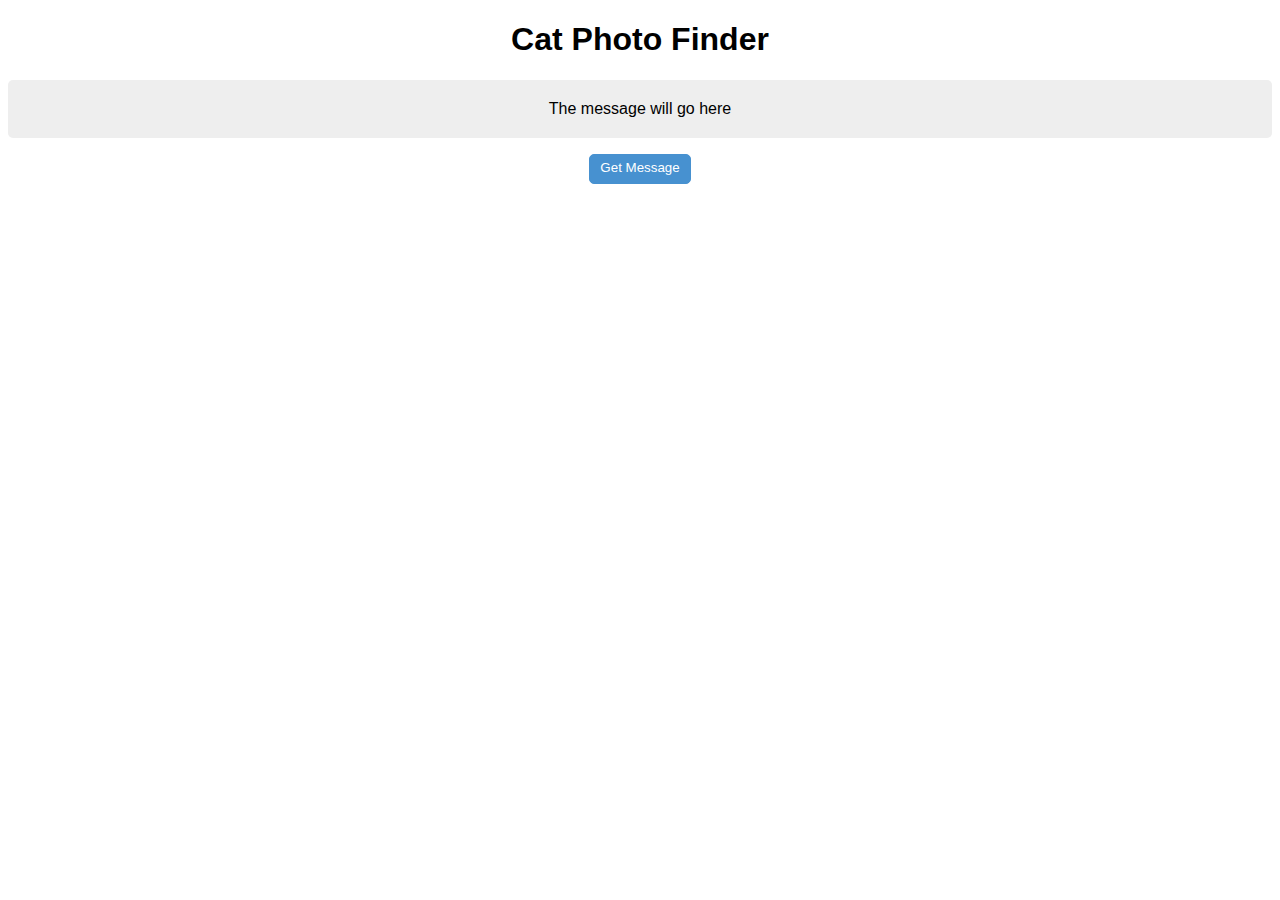
<file: AJAX/fetch/index.html>
<!DOCTYPE html>
<html lang="en">

<head>
    <meta charset="UTF-8">
    <meta name="viewport" content="width=device-width, initial-scale=1.0">
    <link rel="stylesheet" href="styles.css">
    <title>Document</title>
</head>

<body>
    <h1>Cat Photo Finder</h1>
    <p id="message" class="box">
        The message will go here
    </p>
    <p>
        <button id="getMessage">
            Get Message
        </button>
    </p>
    <script src="script.js"></script>
</body>

</html>
</file>
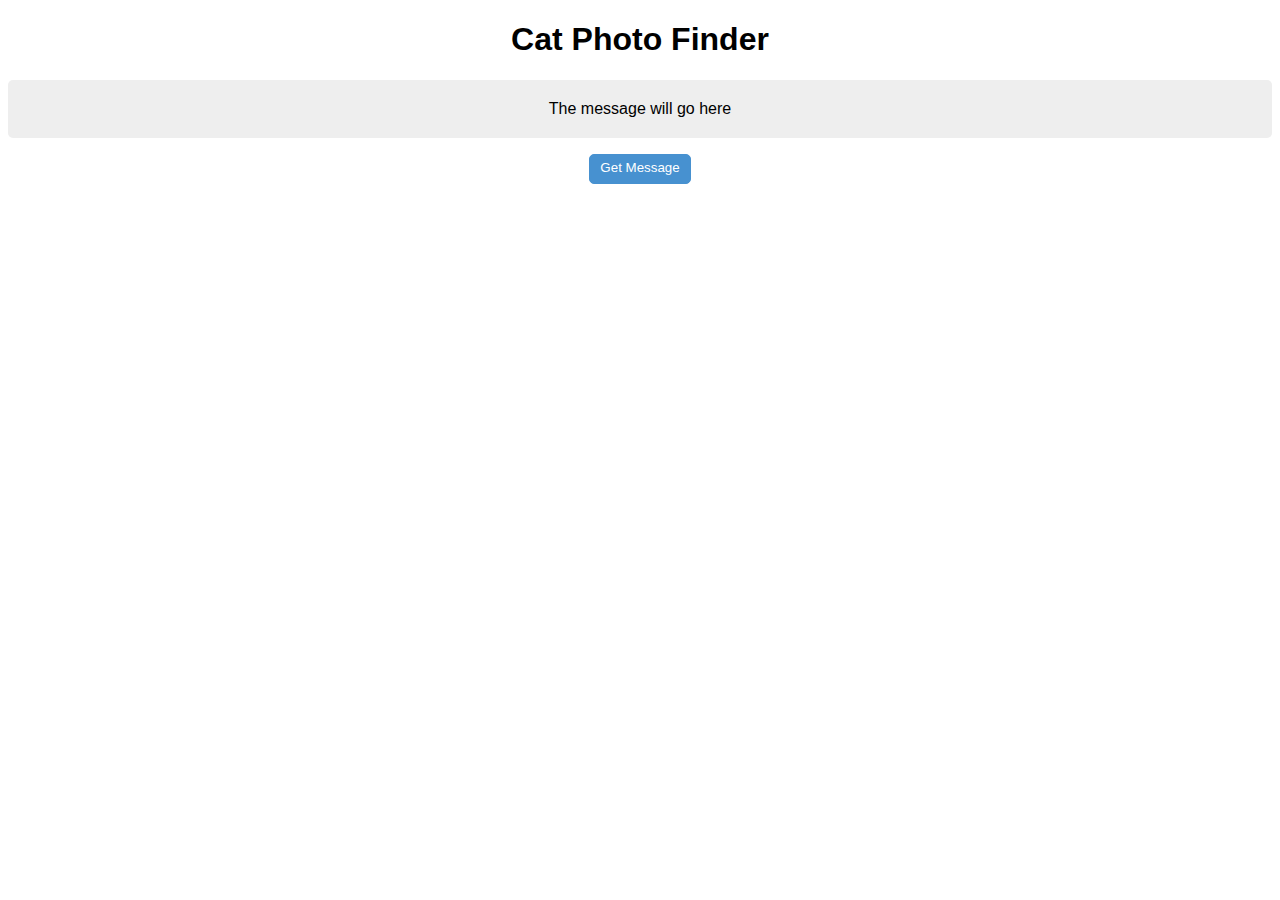
<file: AJAX/XMLHttpRequest/index.html>
<!DOCTYPE html>
<html lang="en">

<head>
    <meta charset="UTF-8">
    <meta name="viewport" content="width=device-width, initial-scale=1.0">
    <link rel="stylesheet" href="styles.css">
    <title>Document</title>
</head>

<body>
    <h1>Cat Photo Finder</h1>
    <p class="message box">
        The message will go here
    </p>
    <p>
        <button id="getMessage">
            Get Message
        </button>
    </p>
    <script src="script.js"></script>
</body>

</html>
</file>
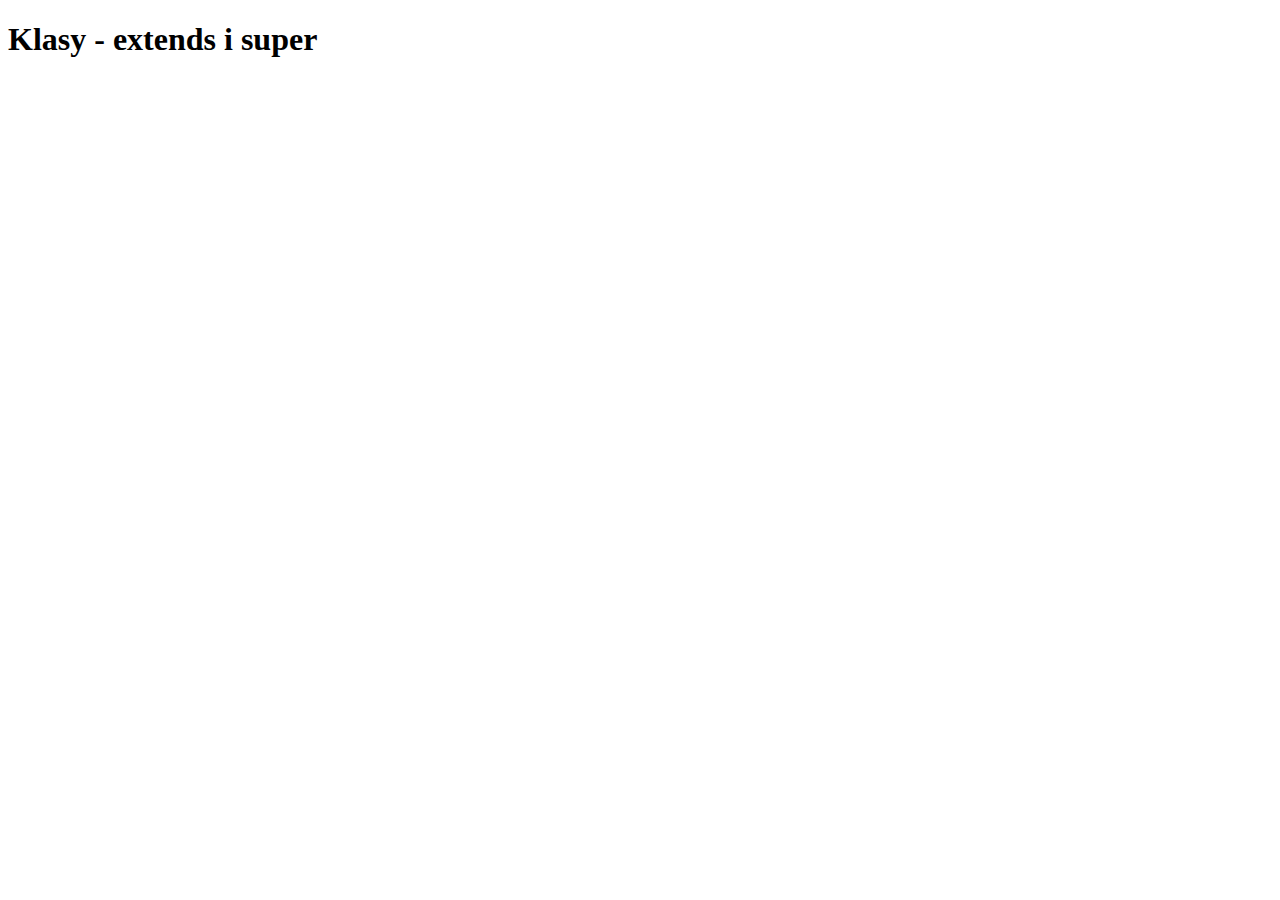
<file: objects/extends_super/index.html>
<!DOCTYPE html>
<html lang="en">

<head>
 <meta charset="UTF-8">
 <meta name="viewport" content="width=device-width, initial-scale=1.0">
 <meta http-equiv="X-UA-Compatible" content="ie=edge">
 <title>Klasy - Dziedziczenie</title>
</head>

<body>
 <h1>Klasy - extends i super</h1>
 <script src="main.js"></script>
</body>

</html>
</file>
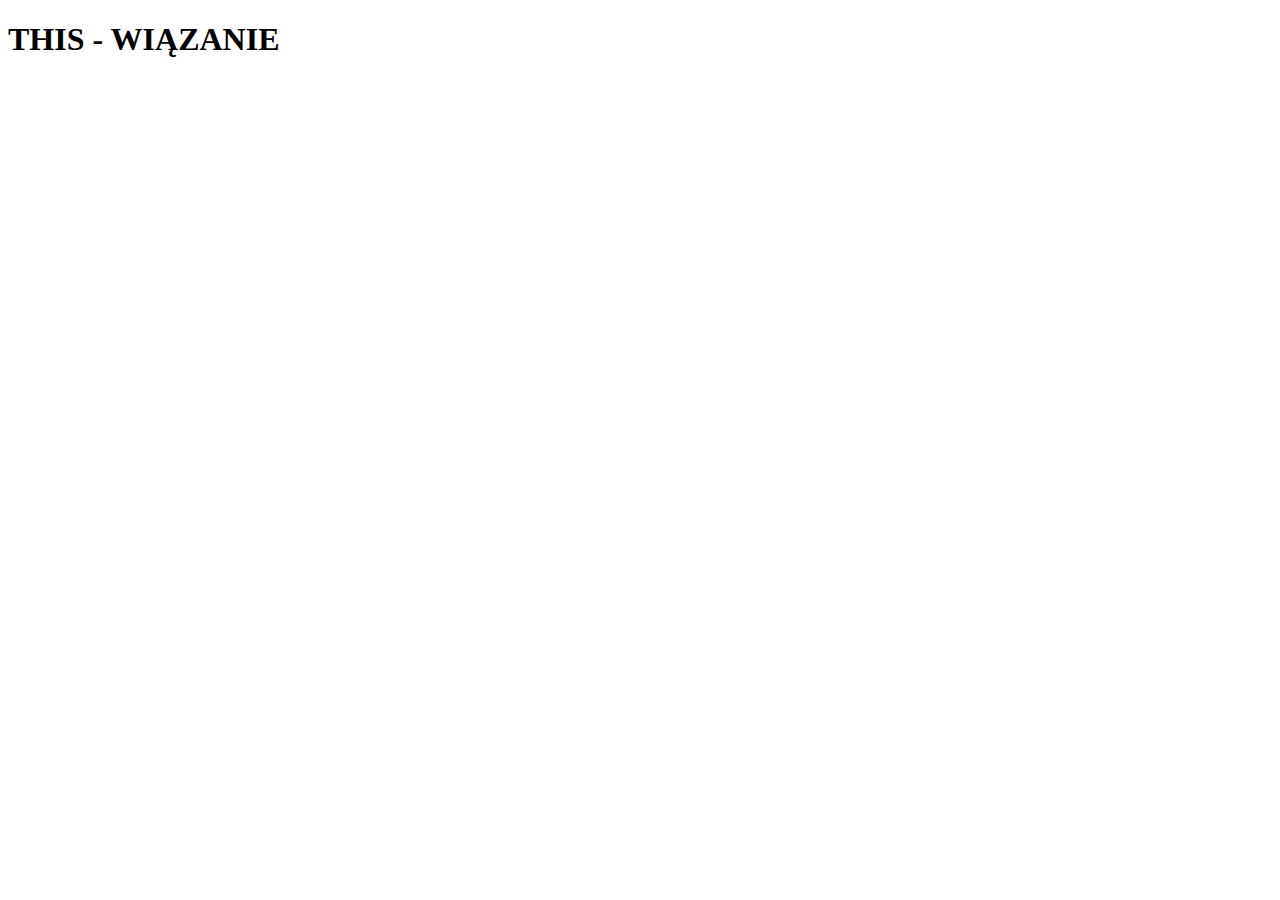
<file: objects/reguly_wiazania_z_this/index.html>
<!DOCTYPE html>
<html lang="en">

<head>
 <meta charset="UTF-8">
 <meta name="viewport" content="width=device-width, initial-scale=1.0">
 <meta http-equiv="X-UA-Compatible" content="ie=edge">
 <title>this</title>
</head>

<body>
 <h1>THIS - WIĄZANIE</h1>
 <script src="main.js"></script>
 <!-- <script src="example.js"></script> -->
</body>

</html>
</file>
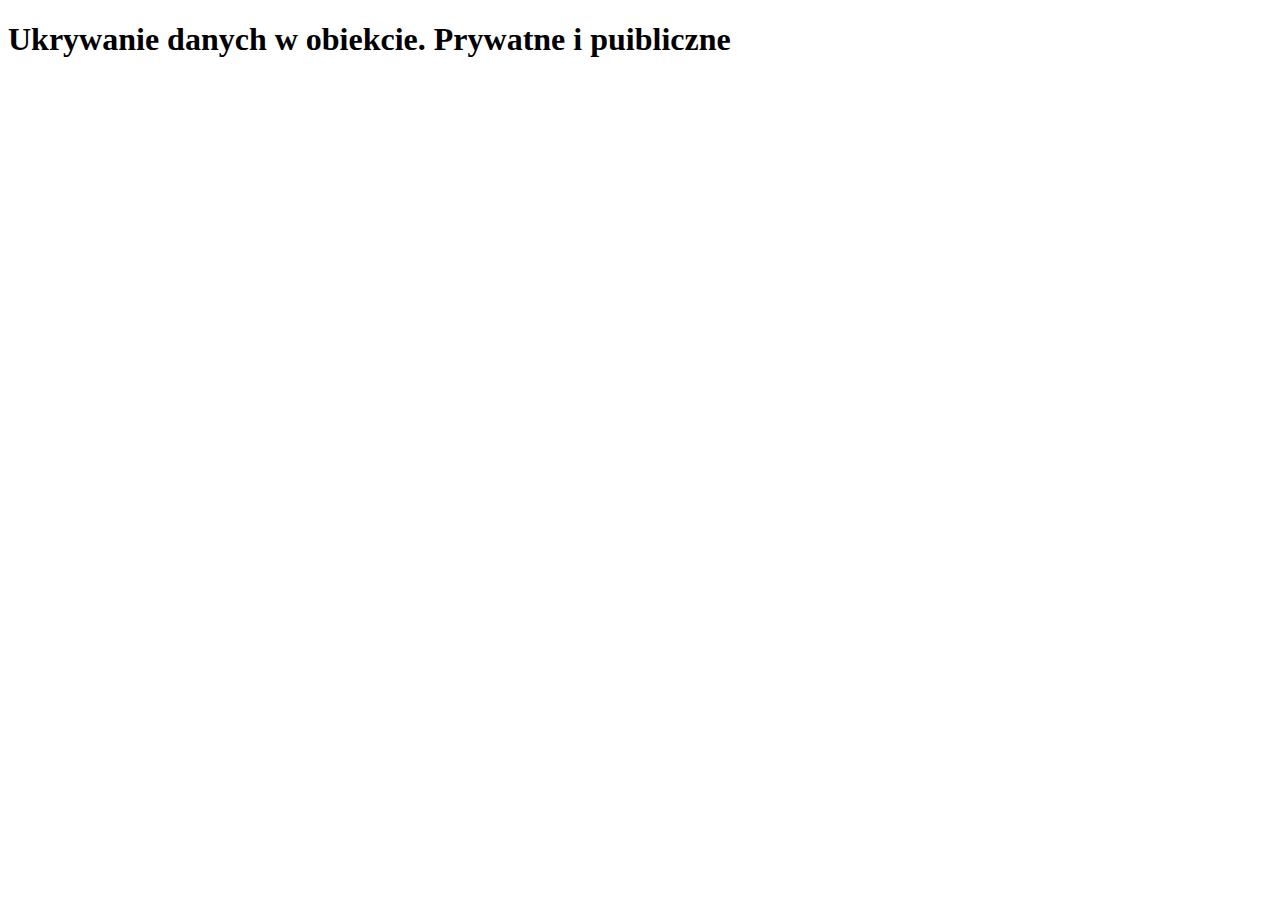
<file: objects/ukrywanie_danych/index.html>
<!DOCTYPE html>
<html lang="en">

<head>
 <meta charset="UTF-8">
 <meta name="viewport" content="width=device-width, initial-scale=1.0">
 <meta http-equiv="X-UA-Compatible" content="ie=edge">
 <title>Ukrywanie danych w obiekcie</title>
</head>

<body>
 <h1>Ukrywanie danych w obiekcie. Prywatne i puibliczne</h1>
 <script src="main.js"></script>
</body>

</html>
</file>
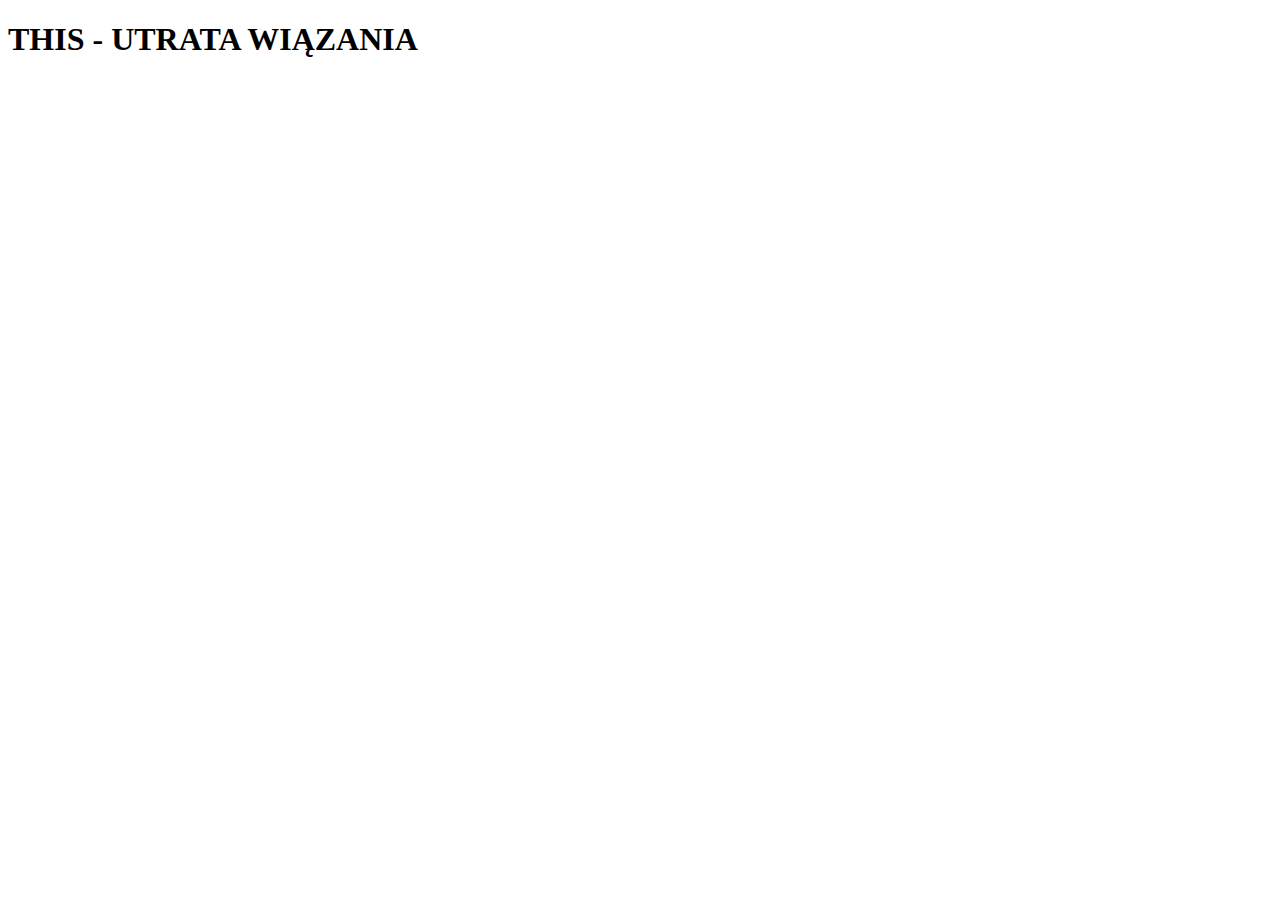
<file: objects/utrata_wiazania/index.html>
<!DOCTYPE html>
<html lang="en">

<head>
 <meta charset="UTF-8">
 <meta name="viewport" content="width=device-width, initial-scale=1.0">
 <meta http-equiv="X-UA-Compatible" content="ie=edge">
 <title>this</title>
</head>

<body>
 <h1>THIS - UTRATA WIĄZANIA</h1>
 <script src="main.js"></script>

</body>

</html>
</file>
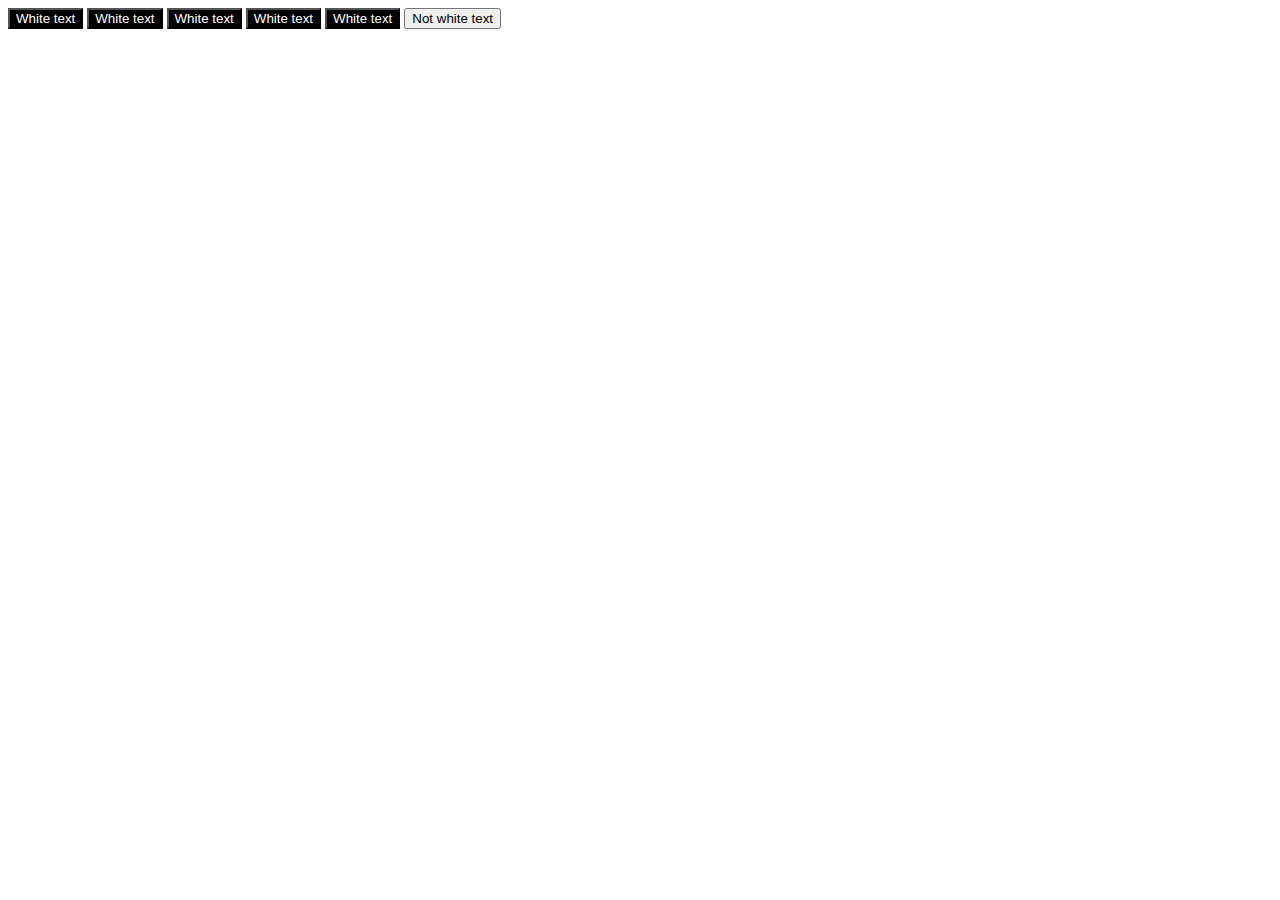
<file: DOM/getElementsByClassName.html>
<!DOCTYPE html>
<html lang="en">

<head>
    <meta charset="UTF-8">
    <meta name="viewport" content="width=device-width, initial-scale=1.0">
    <meta http-equiv="X-UA-Compatible" content="ie=edge">
    <title>Document</title>
</head>

<body>
    <button class="btn">White text</button>
    <button class="btn">White text</button>
    <button class="btn">White text</button>
    <button class="btn">White text</button>
    <button class="btn">White text</button>
    <button>Not white text</button>
</body>
<script>
    document.addEventListener("DOMContentLoaded", function () {
        const buttons = document.getElementsByClassName('btn');

        for (let i = 0; i < buttons.length; i++) { //pętla po wszystkich buttonach o klasie .btn
            buttons[i].style.color = "white";
            buttons[i].style.background = "black";
        }
    });
</script>

</html>
</file>
<file: AJAX/fetch/styles.css>
body {
  text-align: center;
  font-family: "Helvetica", sans-serif;
}
h1 {
  font-size: 2em;
  font-weight: bold;
}
.box {
  border-radius: 5px;
  background-color: #eee;
  padding: 20px 5px;
}
button {
  color: white;
  background-color: #4791d0;
  border-radius: 5px;
  border: 1px solid #4791d0;
  padding: 5px 10px 8px 10px;
}
button:hover {
  background-color: #0F5897;
  border: 1px solid #0F5897;
}
</file>
<file: AJAX/XMLHttpRequest/styles.css>
body {
    text-align: center;
    font-family: "Helvetica", sans-serif;
  }
  h1 {
    font-size: 2em;
    font-weight: bold;
  }
  .box {
    border-radius: 5px;
    background-color: #eee;
    padding: 20px 5px;
  }
  button {
    color: white;
    background-color: #4791d0;
    border-radius: 5px;
    border: 1px solid #4791d0;
    padding: 5px 10px 8px 10px;
  }
  button:hover {
    background-color: #0F5897;
    border: 1px solid #0F5897;
  }
</file>
